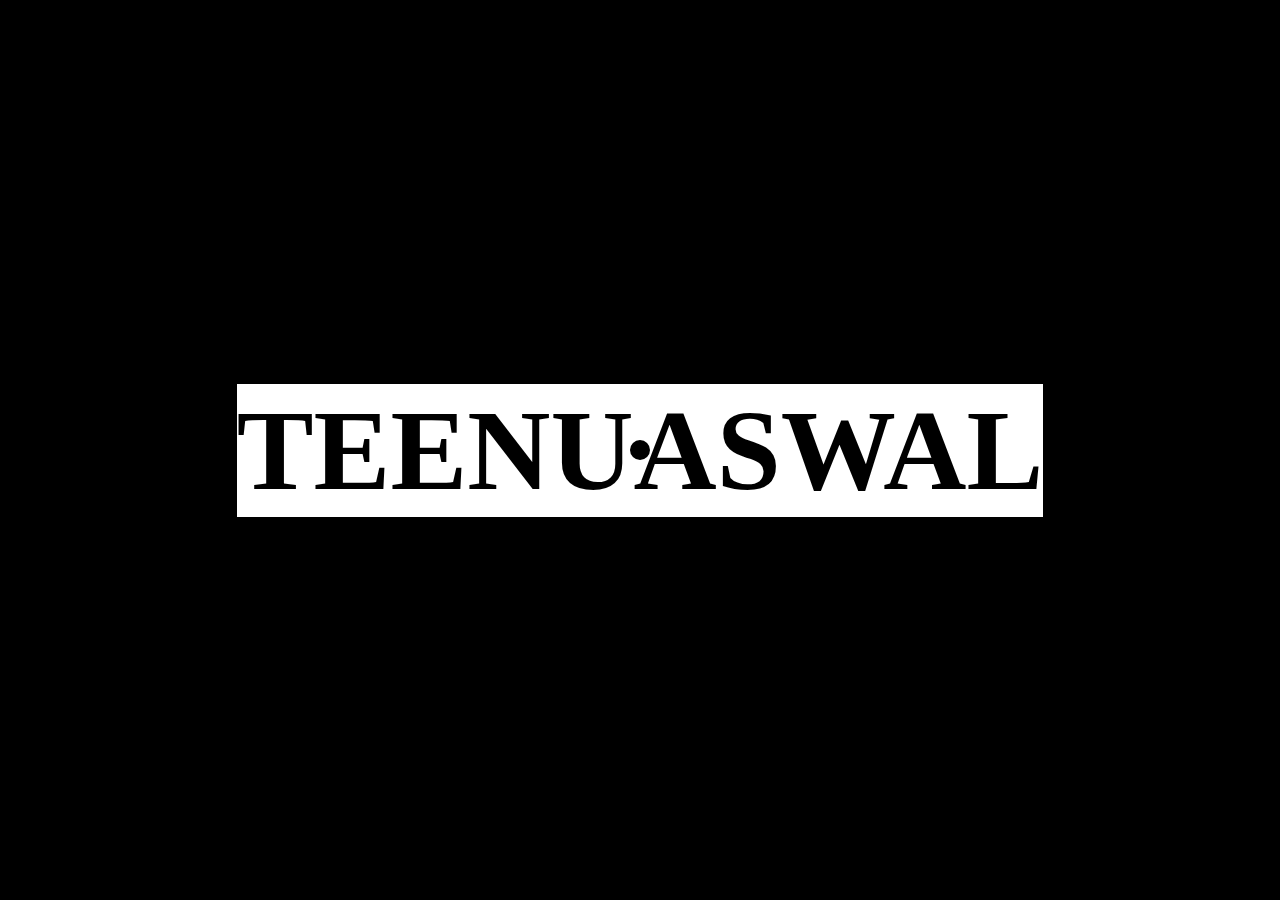
<file: Practice6/index.html>
<!DOCTYPE html>
<html lang="en">
<head>
    <meta charset="UTF-8">
    <meta name="viewport" content="width=device-width, initial-scale=1.0">
    <title>Document</title>
    <link rel="stylesheet" href="style.css">
</head>
<body>
    <div id="main">
        <div class="cursor">
        </div>
        <h1>TEENUASWAL</h1>
    </div>

    <script src="script.js"></script>
</body>
</html>
</file>
<file: Practice6/style.css>
*{
    margin: 0px;
    padding: 0px;
    box-sizing: border-box;
}

body , html{
 height: 100%;
 width: 100%;

}
#main{
   height: 100%;
   width: 100%;
   background-color: rgb(0,0,0);
   display: flex;
   align-items: center;
   justify-content: center;
}

 h1{
   background-color: white;
    font-weight: 900px;
    font-size: 9vw;
    
}
  .cursor{
    border-radius: 50%;
    height: 20px;
    position: absolute;
    width: 20px;
    transition: all linear 0.2s;
    mix-blend-mode: difference;
    background-color: white;
}
</file>
